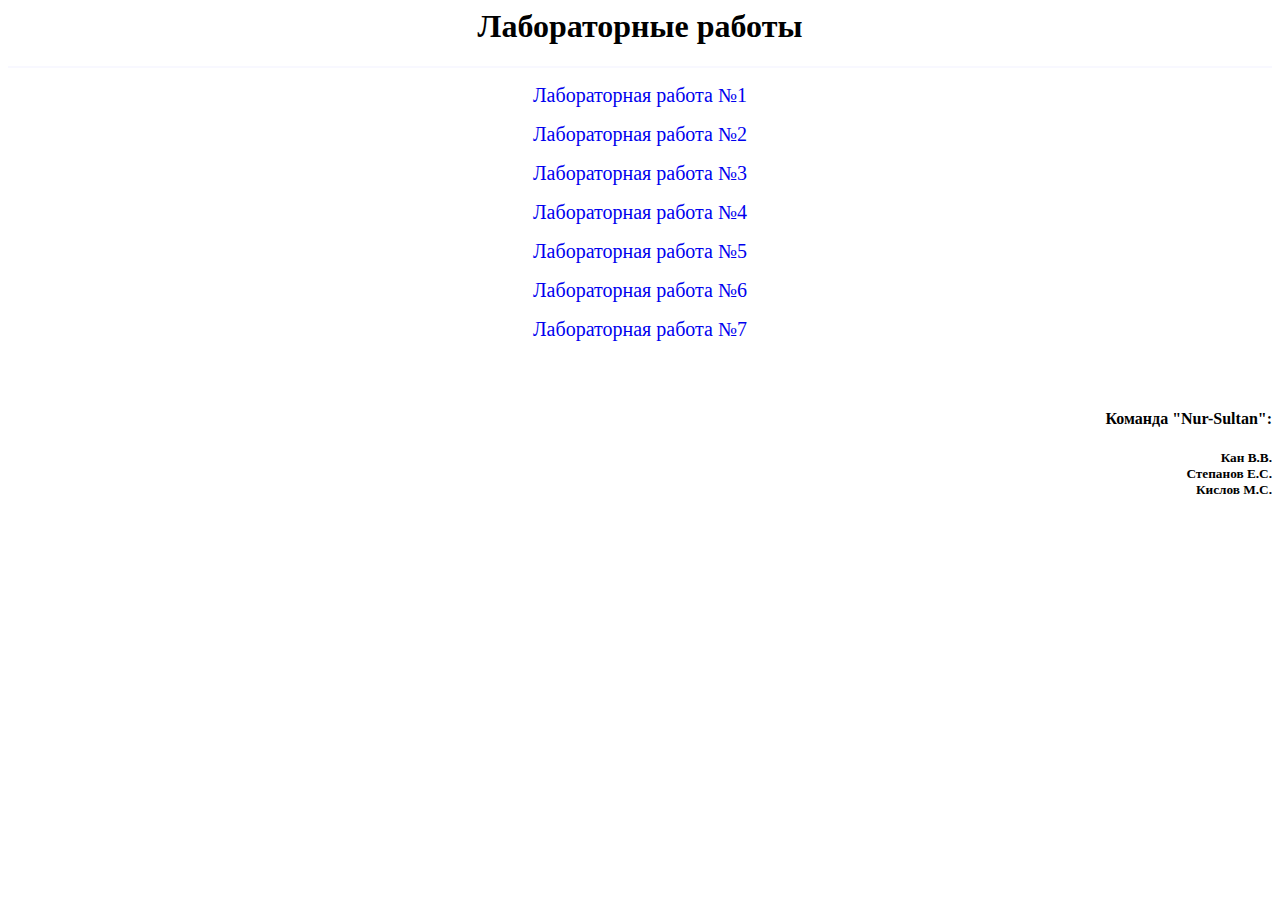
<file: index.html>
<html>
	<head>
		<meta http-equiv="Content-Type" content="text/html; charset=utf-8">
		<title>Лабораторные работы;</title>
	</head>
	<body bgcolor="#FFFFFF">
<style>
a {text-decoration: none; font-size: 20px;} 
a:hover {text-decoration: underline;
	color: #4B0082;}
</style>
	<center><h1>Лабораторные работы</h1></center>
<hr color="#F8F8FF">
<p style="text-align: center;"><a href="https://insiteslol.github.io/insites.github.io/lr1.html" target="_blank">Лабораторная работа №1</a></p>
<p style="text-align: center;"><a href="https://mkisslov.github.io/mkisslov.github.io/laba2.html" target="_blank">Лабораторная работа №2</a></p>
<p style="text-align: center;"><a href="https://insiteslol.github.io/insites.github.io/lr3.html" target="_blank">Лабораторная работа №3</a></p>
<p style="text-align: center;"><a href="https://insiteslol.github.io/insites.github.io/lr4.html" target="_blank">Лабораторная работа №4</a></p>
<p style="text-align: center;"><a href="https://insiteslol.github.io/insites.github.io/lr6.html" target="_blank">Лабораторная работа №5</a></p>
<p style="text-align: center;"><a href="https://insiteslol.github.io/insites.github.io/lr51.html" target="_blank">Лабораторная работа №6</a></p>
<p style="text-align: center;"><a href="https://insiteslol.github.io/insites.github.io/lr7.html" target="_blank">Лабораторная работа №7</a></p>

<h2 style="color: #F8F8FF; text-align: right;">&nbsp;</h2>
<h4 style="text-align: right;">Команда "Nur-Sultan":</h4>
<h5 style="text-align: right;">Кан В.В. <br>Степанов Е.С.<br> Кислов М.С. </h5>
	</body>
</html>
</file>
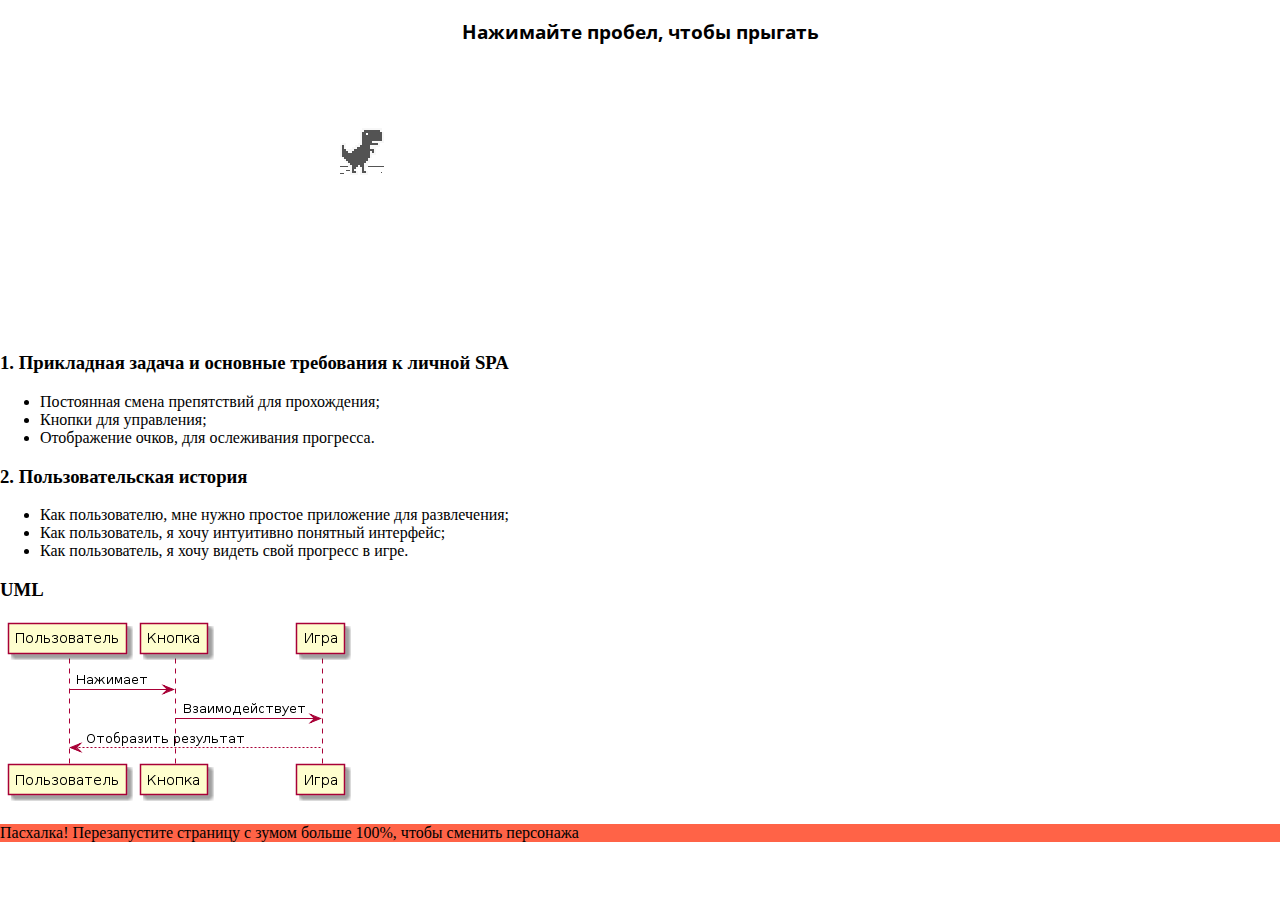
<file: lr3.html>
<!doctype html>
<html>

<head>
    <meta charset="utf-8">
    <meta name="viewport" content="width=device-width, initial-scale=1.0,maximum-scale=1.0, user-scalable=no">
    <title >Dinosuarbaev</title>
    <link rel="stylesheet" href="index.css">
    <link href="https://fonts.googleapis.com/css?family=Open+Sans" rel="stylesheet"> 
    <script src="index.js"></script>
</head>

<body id="t" class="offline">
    <div id="messageBox" class="sendmessage">
         <h3 style="text-align: center;font-family: 'Open Sans', sans-serif;">Нажимайте пробел, чтобы прыгать</h3>
         <div class="niokbutton" onclick="okbuttonsend()"></div>
    </div>
    <div id="main-frame-error" class="interstitial-wrapper">
        <div id="main-content">
            <div class="icon icon-offline" alt=""></div>
        </div>
        <div id="offline-resources">
            <img id="offline-resources-1x" src="assets/default_100_percent/100-offline-sprite.png">
            <img id="offline-resources-2x" src="assets/default_200_percent/200-offline-sprite.png">
            <template id="audio-resources">
                <audio id="offline-sound-press" src="[data-uri]"></audio>
                <audio id="offline-sound-hit" src="[data-uri]"></audio>
                <audio id="offline-sound-reached" src="[data-uri]"></audio>
            </template>
        </div>
    </div>
</body>

<script>
    document.onkeydown = function(evt) {
    evt = evt || window.event;
    if (evt.keyCode == 32) {
        var box = document.getElementById("messageBox");
        box.style.visibility="hidden";
    }
};
</script>
         <h3>1. Прикладная задача и основные требования к личной SPA</h3>

<ul>
    <li>Постоянная смена препятствий для прохождения;</li>
    <li>Кнопки для управления;</li>
    <li>Отображение очков, для ослеживания прогресса.</li>
</ul>
    
    <h3>2. Пользовательская история</h3>

<ul>
    <li>Как пользователю, мне нужно простое приложение для развлечения;</li>
    <li>Как пользователь, я хочу интуитивно понятный интерфейс;</li>
    <li>Как пользователь, я хочу видеть свой прогресс в игре.</li>
</ul>
    <h3>UML</h3>
   <img src="UML_3.png">
    
<p style="background-color:Tomato;">Пасхалка! Перезапустите страницу с зумом больше 100%, чтобы сменить персонажа</p>
</html>
</file>
<file: index.css>
/* Copyright 2013 The Chromium Authors. All rights reserved.
 * Use of this source code is governed by a BSD-style license that can be
 * found in the LICENSE file. */

html, body {
  padding: 0;
  margin: 0;
  width: 100%;
  height: 100%;
}

.icon {
  -webkit-user-select: none;
  user-select: none;
  display: inline-block;
}

.icon-offline {
  content: -webkit-image-set( url(assets/default_100_percent/100-error-offline.png) 1x, url(assets/default_200_percent/200-error-offline.png) 2x);
  position: relative;
}

.hidden {
  display: none;
}


/* Offline page */

.offline .interstitial-wrapper {
  color: #2b2b2b;
  font-size: 1em;
  line-height: 1.55;
  margin: 0 auto;
  max-width: 600px;
  padding-top: 100px;
  width: 100%;
}

.offline .runner-container {
  height: 150px;
  max-width: 600px;
  overflow: hidden;
  position: absolute;
  top: 35px;
  width: 44px;
}

.offline .runner-canvas {
  height: 150px;
  max-width: 600px;
  opacity: 1;
  overflow: hidden;
  position: absolute;
  top: 0;
  z-index: 2;
}

.offline .controller {
  background: rgba(247, 247, 247, .1);
  height: 100vh;
  left: 0;
  position: absolute;
  top: 0;
  width: 100vw;
  z-index: 1;
}

#offline-resources {
  display: none;
}

@media (max-width: 420px) {
  .suggested-left > #control-buttons, .suggested-right > #control-buttons {
    float: none;
  }
  .snackbar {
    left: 0;
    bottom: 0;
    width: 100%;
    border-radius: 0;
  }
}

@media (max-height: 350px) {
  h1 {
    margin: 0 0 15px;
  }
  .icon-offline {
    margin: 0 0 10px;
  }
  .interstitial-wrapper {
    margin-top: 5%;
  }
  .nav-wrapper {
    margin-top: 30px;
  }
}

@media (min-width: 600px) and (max-width: 736px) and (orientation: landscape) {
  .offline .interstitial-wrapper {
    margin-left: 0;
    margin-right: 0;
  }
}

@media (min-width: 420px) and (max-width: 736px) and (min-height: 240px) and (max-height: 420px) and (orientation:landscape) {
  .interstitial-wrapper {
    margin-bottom: 100px;
  }
}

@media (min-height: 240px) and (orientation: landscape) {
  .offline .interstitial-wrapper {
    margin-bottom: 90px;
  }
  .icon-offline {
    margin-bottom: 20px;
  }
}

@media (max-height: 320px) and (orientation: landscape) {
  .icon-offline {
    margin-bottom: 0;
  }
  .offline .runner-container {
    top: 10px;
  }
}

@media (max-width: 240px) {
  .interstitial-wrapper {
    overflow: inherit;
    padding: 0 8px;
  }
}
</file>
